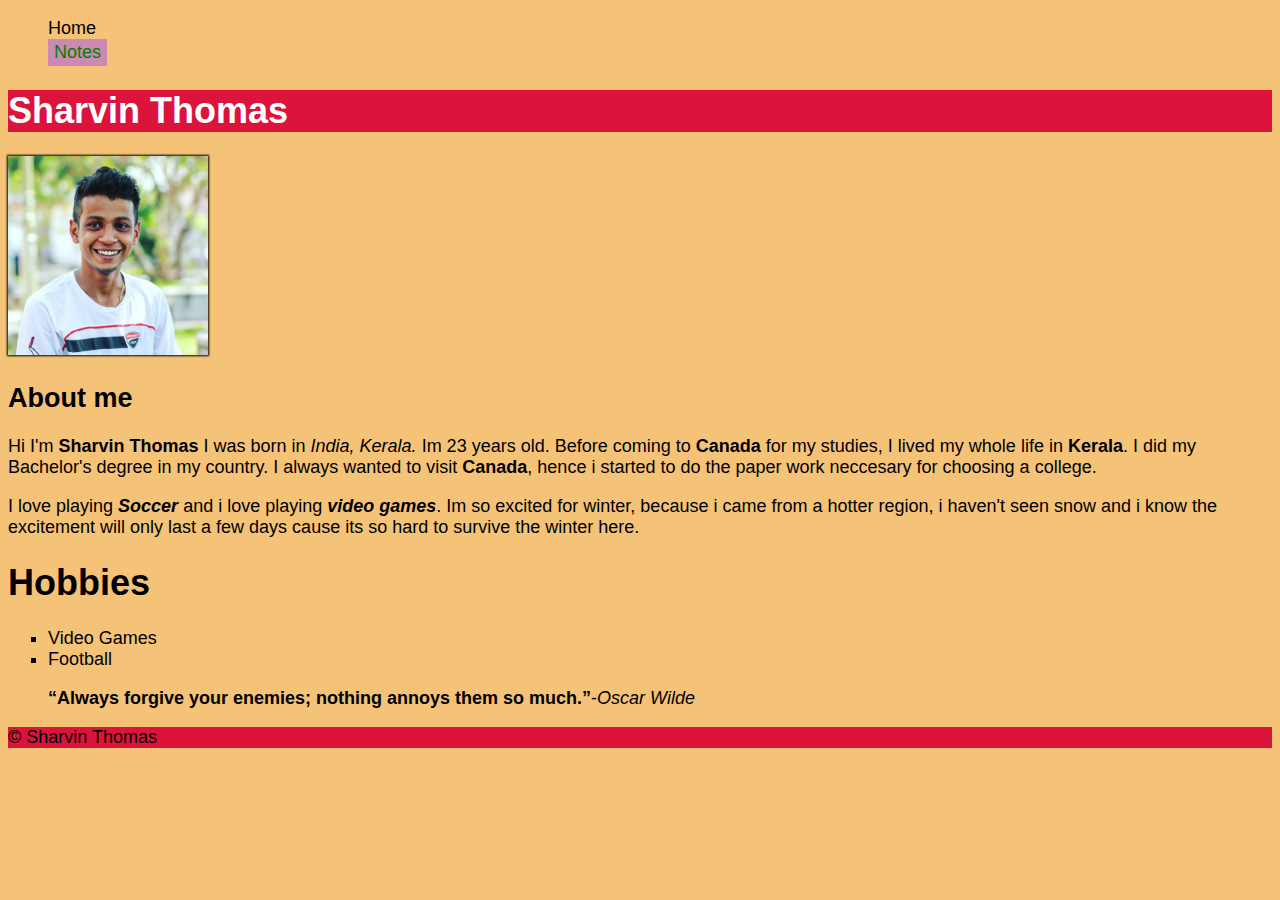
<file: index.html>
<!DOCTYPE html>
<html lang="en">
<head>
    <meta charset="UTF-8">
    <meta http-equiv="X-UA-Compatible" content="IE=edge">
    <meta name="viewport" content="width=device-width, initial-scale=1.0">
    <title>HTML Assignment</title>
    <link href="css/main.css" rel="stylesheet">
</head>
<body>
    <nav>
    <ul style="list-style-type:none;">
        <li>
            Home
        </li>
        <li><a href="notes.html">Notes</a>
        </li>
    </ul>
</nav>
<header>
    <h1 class="site-title">Sharvin Thomas</h1>
</header>
<img id="my-image" src="images\My self.jpg" alt="My self" width="200">

<article>
 <h2>About me</h2>
 <p> Hi I'm <strong>Sharvin Thomas</strong> I was born in <em>India, Kerala.</em> Im 23 years old. Before coming
     to <strong>Canada</strong> for my studies, I lived my whole life in <strong>Kerala</strong>. I did my Bachelor's degree in my
     country. I always wanted to visit <strong>Canada</strong>, hence i started to do the paper work neccesary for choosing a college. </p>
<p> I love playing <strong><em>Soccer</em></strong> and i love playing <strong><em>video games</em></strong>. Im so excited for winter, 
    because i came from a hotter region, i haven't seen snow and i know the excitement will only last a few days cause its so hard to survive the winter 
    here.</p> 
    <h1>Hobbies</h1>
    <ul style="list-style-type:square;">
        <li>Video Games</li>
        <li>Football</li>
      </ul> 

<blockquote>
   <strong> “Always forgive your enemies; nothing annoys them so much.”</strong>-<cite>Oscar Wilde</cite>
</blockquote>
</article>
<footer>
 &COPY; Sharvin Thomas   
</footer>

</body>
</html>
</file>
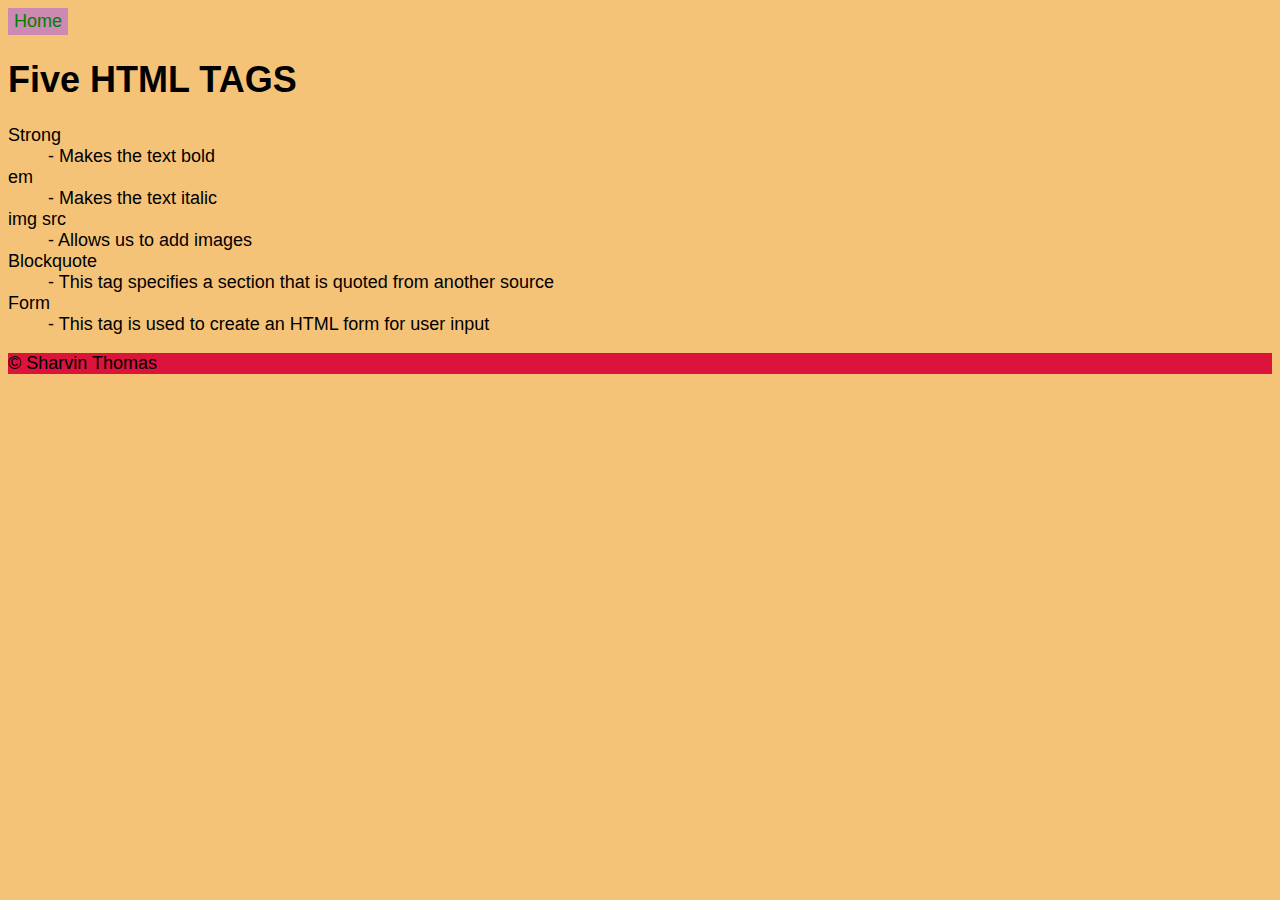
<file: notes.html>
<!DOCTYPE html>
<html lang="en">
<head>
    <meta charset="UTF-8">
    <meta http-equiv="X-UA-Compatible" content="IE=edge">
    <meta name="viewport" content="width=device-width, initial-scale=1.0">
    <title>Notes</title>
    <link href="css/main.css" rel="stylesheet">
    <li><a href="index.html">Home</a></li>
    <h1>Five HTML TAGS</h1>
    <dl>
        <dt>Strong</dt>
        <dd>- Makes the text bold</dd>
        <dt>em</dt>
        <dd>- Makes the text italic</dd>
        <dt>img src </dt>
        <dd>- Allows us to add images</dd>
        <dt>Blockquote</dt>
        <dd>- This tag specifies a section that is quoted from another source</dd>
        <dt>Form</dt>
        <dd>- This tag is used to create an HTML form for user input</dd>
      </dl>
    
</head>
<footer>
  &COPY; Sharvin Thomas   
 </footer>
<body>
    
</body>
</html>
</file>
<file: css/main.css>
body {
    background-color: rgb(245, 195, 120);
    font-family: 'Gill Sans', 'Gill Sans MT', Calibri, 'Trebuchet MS', sans-serif;
    font-size: 18px;
    
}

header, footer {
    background-color: crimson;
}

.site-title {
    color: white;
}

#my-image{
    box-shadow: 0 0 2px 1px black;
}




  a:link, a:visited {
    background-color: #ac5cde90;
    color: white;
    padding: 3px 6px;
    text-align: center;
    text-decoration: none;
    display: inline-block;
  }

  /* unvisited link */
a:link {
    color: green;
  }
  
  /* visited link */
  a:visited {
    color: green;
  }
  
  /* mouse over link */
  a:hover {
    color: red;
  }
  
  /* selected link */
  a:active {
    color: yellow;
  }
</file>
